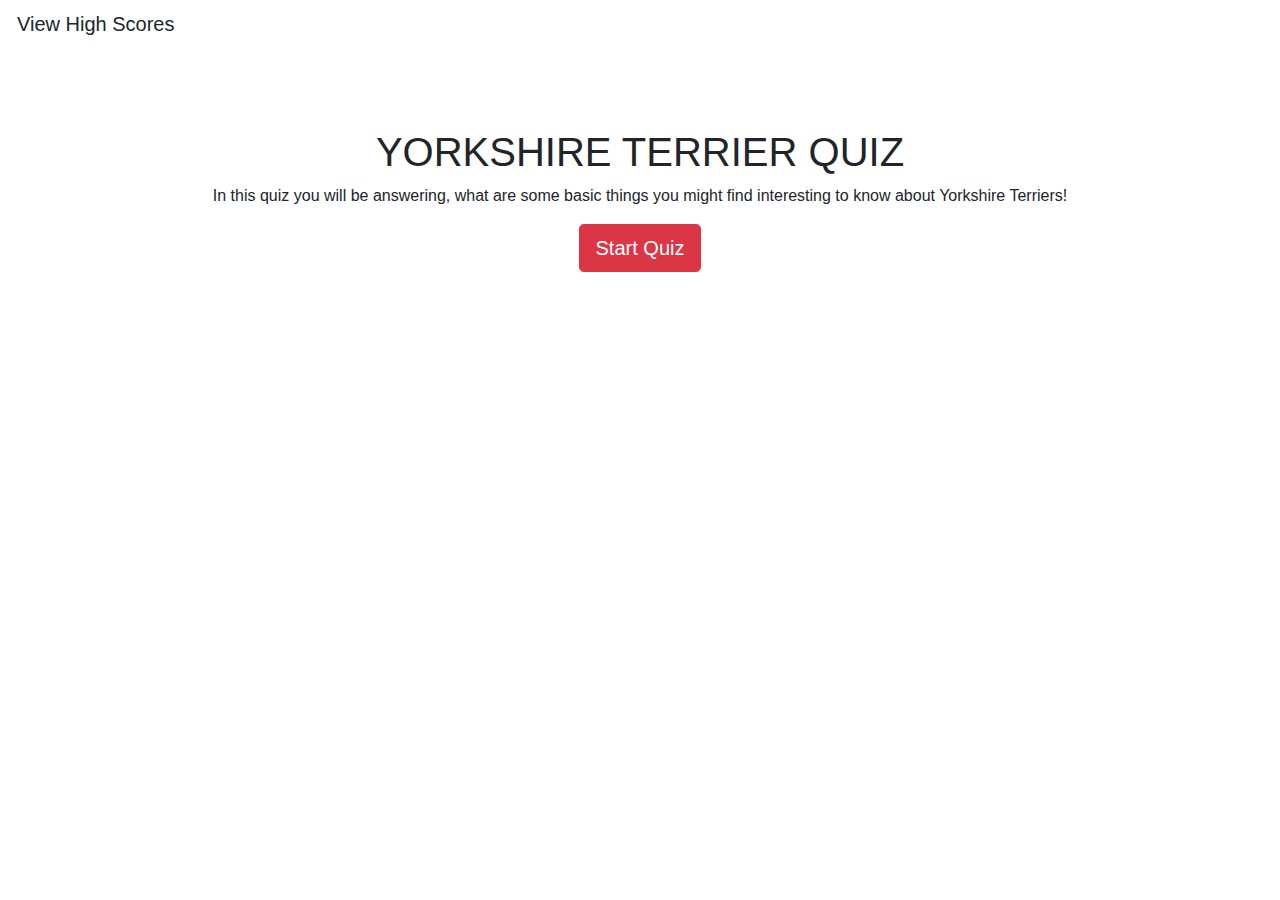
<file: index.html>
<!DOCTYPE html>
<html lang="en">

<head>
    <meta charset="UTF-8">
    <meta name="viewport" content="width=device-width, initial-scale=1.0">
    <link rel="stylesheet" href="https://stackpath.bootstrapcdn.com/bootstrap/4.4.1/css/bootstrap.min.css"
        integrity="sha384-Vkoo8x4CGsO3+Hhxv8T/Q5PaXtkKtu6ug5TOeNV6gBiFeWPGFN9MuhOf23Q9Ifjh" crossorigin="anonymous">
    <link rel="stylesheet" href="./style.css" />
    <title>Quiz</title>
</head>

<body>
    <div class="highScore">
        <p><button type="button" id="viewHighScores" class="btn btn btn-lg">View High Scores</button></p>
        <p id="timer">Timer</p>
    </div>
    <div class="container center" id="quizStartContainer">
        <h1> YORKSHIRE TERRIER QUIZ </h1>
        <p> In this quiz you will be answering, what are some basic things you might find interesting to know about
            Yorkshire Terriers!</p>
        <button type="button" id="startButton" class="btn btn btn-danger btn-lg">Start Quiz</button>
    </div>
    <div id="questions">
        <div class="row" id="questionRow">
            <div class='col-12' id="questionH5">
                <!-- H5 -->
            </div>
            <div class='col-12'>
                <p id="btn1">
                    <!-- Button1 here -->
                </p>
            </div>

            <div class='col-12'>
                <p id="btn2">
                    <!-- Button2 here -->
                </p>
            </div>

            <div class='col-12'>
                <p id="btn3">
                    <!-- Button3 here -->
                </p>
            </div>

            <div class='col-12'>
                <p id="btn4">
                    <!-- Button4 here -->
                </p>
            </div>
            <div class='col-12' id="answerMessage">
                <!-- Paragraph here answer correct or incorrect -->
            </div>
            <div class='col-12' id="highScoreMessage">
                <!-- Paragraph high score here -->
            </div>
            <div class='col-12' id="inputInitials">
                <!-- Input box initials  and submit button-->
            </div>
            <div class='col-12' id="displayHighScores">
                <!-- high score -->
            </div>
            <div class='col-12' id="clearAndHomeButton">
                <!-- Clear and Home buttons -->
            </div>
        </div>


        <script src="./script.js"></script>
</body>

</html>
</file>
<file: style.css>
#timer{
    visibility: hidden;
    float: right;
    font-weight: bold;
    margin: 20px 50px;
}

.floatLeftHighScorePar{
    float: left;
    margin: 20px 50px;
}

.center{
    text-align: center;
}

.highScore{
    overflow: auto;
}

#questionRow{
    width: 100%;
    padding: 150px;
}

.classes{
    text-align: center;
}

#button1{
    background-color: blueviolet;
    color: white;
}

#button2{
    background-color: blueviolet;
    color: white;
}

#button3{
    background-color: blueviolet;
    color: white;
}

#button4{
    background-color: blueviolet;
    color: white;
}
</file>
